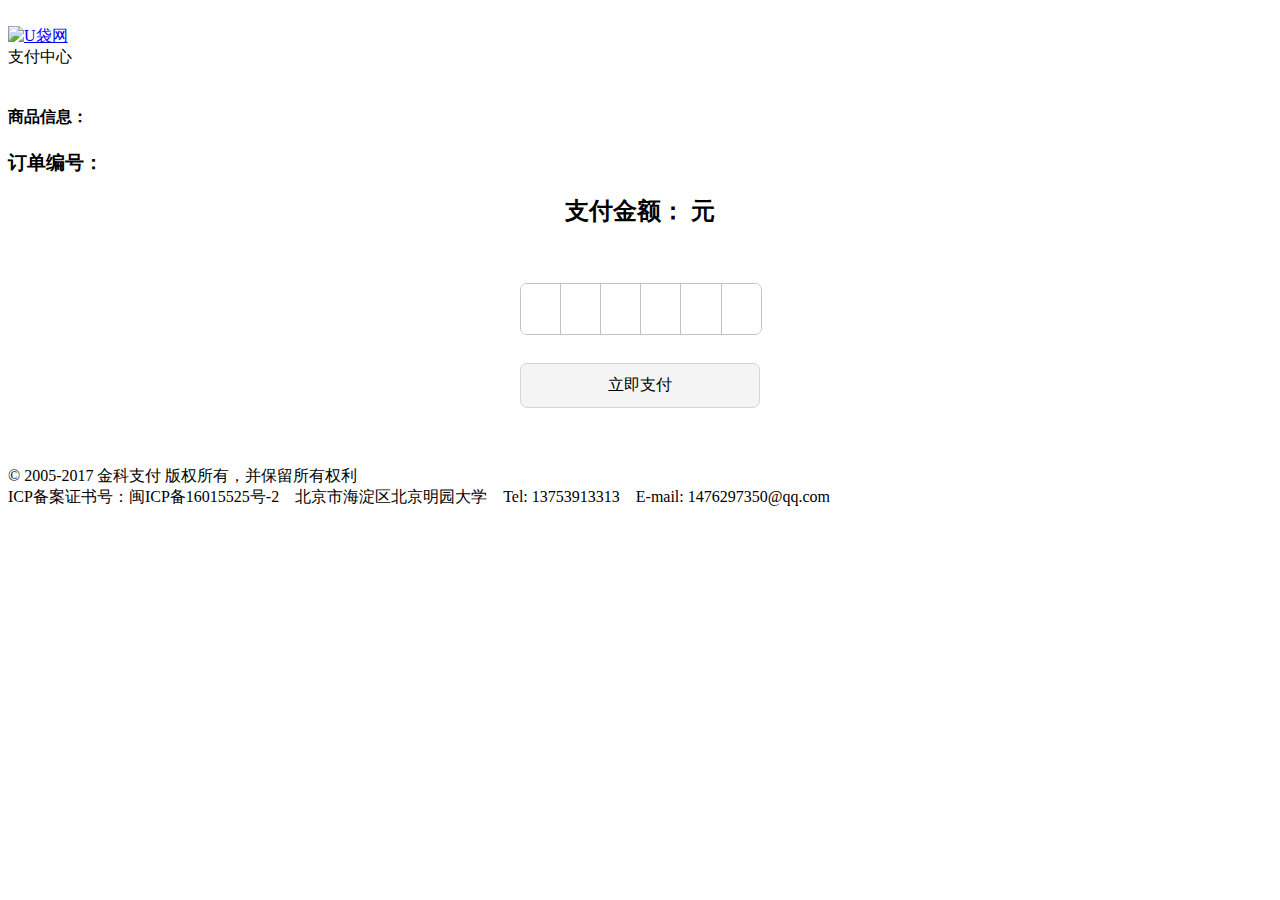
<file: jkpay/src/main/resources/templates/payCenter.html>
<!DOCTYPE html>
<html xmlns:th="http://www.thymeleaf.org">
<head>
    <meta charset="UTF-8" >
    <title>支付中心</title>
    <link th:href="@{/login/css/global.css}" rel="stylesheet" type="text/css" />
    <link th:href="@{/login/css/styles.css}" rel="stylesheet" type="text/css" />
    <script type="text/javascript"  th:src="@{/login/js/jquery-1.8.0.js}"></script>
    <style type="text/css">
        .wrap{
            margin: 10px auto;
            width: 329px;
            height: 640px;
            padding-top: 200px;
        }
        .inputBoxContainer{
            width: 240px;
            height: 50px;
            margin: 0 auto;
            position: relative;
        }
        .inputBoxContainer .bogusInput{
            width: 100%;
            height: 100%;
            border: #c3c3c3 1px solid;
            border-radius: 7px;
            -moz-border-radius: 7px;
            -webkit-border-radius: 7px;
            overflow: hidden;
            position: absolute;
            z-index: 0;
        }
        .inputBoxContainer .realInput{
            width: 100%;
            height: 100%;
            position: absolute;
            top:0;
            left: 0;
            z-index: 1;
            filter:alpha(opacity=0);
            -moz-opacity:0;
            opacity:0;
        }
        .inputBoxContainer .bogusInput input{
            padding: 0;
            width: 16.3%;
            height: 100%;
            float:left;
            background: #ffffff;
            text-align: center;
            font-size: 20px;
            border: none;
            border-right: #C3C3C3 1px solid;
        }
        .inputBoxContainer .bogusInput input:last-child{
            border: none;
        }
        .confirmButton{
            width: 240px;
            height: 45px;
            border-radius: 7px;
            -moz-border-radius: 7px;
            -webkit-border-radius: 7px;
            background: #f4f4f4;
            border: #d5d5d5 1px solid;
            display: block;
            font-size: 16px;
            margin: 30px auto;
            margin-bottom: 20px;
        }
        .showValue{
            width: 240px;
            height: 22px;
            line-height: 22px;
            font-size: 16px;
            text-align: center;
            margin: 0 auto;
        }
    </style>
</head>
<body>
<input type = "hidden" id = "serialNumber" th:value="${serialNumber}">
<input type = "hidden" id = "appid" th:value="${appid}">
<br/>
<!-- 顶部标题 -->
<div class="bgf5 clearfix">
    <div class="top-user">
        <div class="inner">
            <a class="logo" href="index.html"><img th:src="@{login/images/jklogo.jpg}" alt="U袋网" class="cover"></a>
            <div class="title">支付中心<br/><br/><h4>商品信息：<font color="gray"><span id = "shopinfo" th:text="${shopinfo}"></span></font></h4></div>
        </div>
    </div>
</div>
<div class="content clearfix bgf5">
    <section class="user-center inner clearfix">
        <h3>订单编号： <font color="#696969"><span id = "dingdan" th:text="${orderid}"></span></font></h3>
        <!-- 输入密码 -->
        <center>
            <h2>支付金额： <font color="red"><span id = "amount" th:text="${amount}" ></span></font>元</h2>
        </center>
        <br/><br/>
        <div class="inputBoxContainer" id="inputBoxContainer">
            <input type="text" class="realInput"/>
            <div class="bogusInput">
                <input id = "password1" type="password" maxlength="6" disabled/>
                <input id = "password2" type="password" maxlength="6" disabled/>
                <input id = "password3" type="password" maxlength="6" disabled/>
                <input id = "password4" type="password" maxlength="6" disabled/>
                <input id = "password5" type="password" maxlength="6" disabled/>
                <input id = "password6" type="password" maxlength="6" disabled/>
            </div>
        </div>
        <button id="confirmButton" class="confirmButton">立即支付</button>
        <div id = "div_id">
            <p class="showValue" id="showValue"></p>
        </div>
    </section>
</div>
    <!-- 底部信息 -->
    <div class="copy-box clearfix">
        <!-- 版权 -->
        <p class="copyright">
            © 2005-2017 金科支付 版权所有，并保留所有权利<br>
            ICP备案证书号：闽ICP备16015525号-2&nbsp;&nbsp;&nbsp;&nbsp;北京市海淀区北京明园大学&nbsp;&nbsp;&nbsp;&nbsp;Tel: 13753913313&nbsp;&nbsp;&nbsp;&nbsp;E-mail: 1476297350@qq.com
        </p>
    </div>
    <script type="text/javascript">
        /*<![CDATA[*/
        (function(){
            $("#div_id").hide();
            /*$("#amount").text($("#spanheji").text());
            $("#serialNumber").val($("#sernumber").val());
            $("#appid").val($("#appid_id").val());
            $("#dingdan").text($("#orderNumberUuid").val());
            $("#shopinfo").text($("#goodsname").text());*/
            var container = document.getElementById("inputBoxContainer");
            boxInput = {
                maxLength:"",
                realInput:"",
                bogusInput:"",
                bogusInputArr:"",
                callback:"",
                init:function(fun){
                    var that = this;
                    this.callback = fun;
                    that.realInput = container.children[0];
                    that.bogusInput = container.children[1];
                    that.bogusInputArr = that.bogusInput.children;
                    that.maxLength = that.bogusInputArr[0].getAttribute("maxlength");
                    that.realInput.oninput = function(){
                        that.setValue();
                    }
                    that.realInput.onpropertychange = function(){
                        that.setValue();
                    }
                },
                setValue:function(){
                    this.realInput.value = this.realInput.value.replace(/\D/g,"");
                    console.log(this.realInput.value.replace(/\D/g,""))
                    var real_str = this.realInput.value;
                    for(var i = 0 ; i < this.maxLength ; i++){
                        this.bogusInputArr[i].value = real_str[i]?real_str[i]:"";
                    }
                    if(real_str.length >= this.maxLength){
                        this.realInput.value = real_str.substring(0,6);
                        this.callback();
                    }
                },
                getBoxInputValue:function(){
                    var realValue = "";
                    for(var i in this.bogusInputArr){
                        if(!this.bogusInputArr[i].value){
                            break;
                        }
                        realValue += this.bogusInputArr[i].value;
                    }
                    return realValue;
                }
            }
        })()
        boxInput.init(function(){
            getValue();
        });
        document.getElementById("confirmButton").onclick = function(){
            var payment = document.getElementById("showValue").innerText = boxInput.getBoxInputValue();
            $.ajax({
                url:"/passwordVerify",
                type:"post",
                data:{'password':payment,'serialNumber':$("#serialNumber").val(),'totalAmount':$("#amount").text(),'appid':$("#appid").val()},
                dataType:"json",
                success:function(result){
                    if(result.flag == 1){
                        alert("密码正确！");
                        location.href=result.url+"?orderNumberUuid="+$("#dingdan").text()+"&spanheji="+$("#amount").text()+"&serialNumber="+$("#serialNumber").val();
                    }else{
                        alert("密码错误，请重新输入！");
                        location.href='';
                    }
                },
                error:function(){
                    alert("请求失败！请稍后重试！");
                }
            });
        }
        function getValue(){
            document.getElementById("showValue").innerText = boxInput.getBoxInputValue();
        }
        /*]]>*/
    </script>
</body>
</html>
</file>
